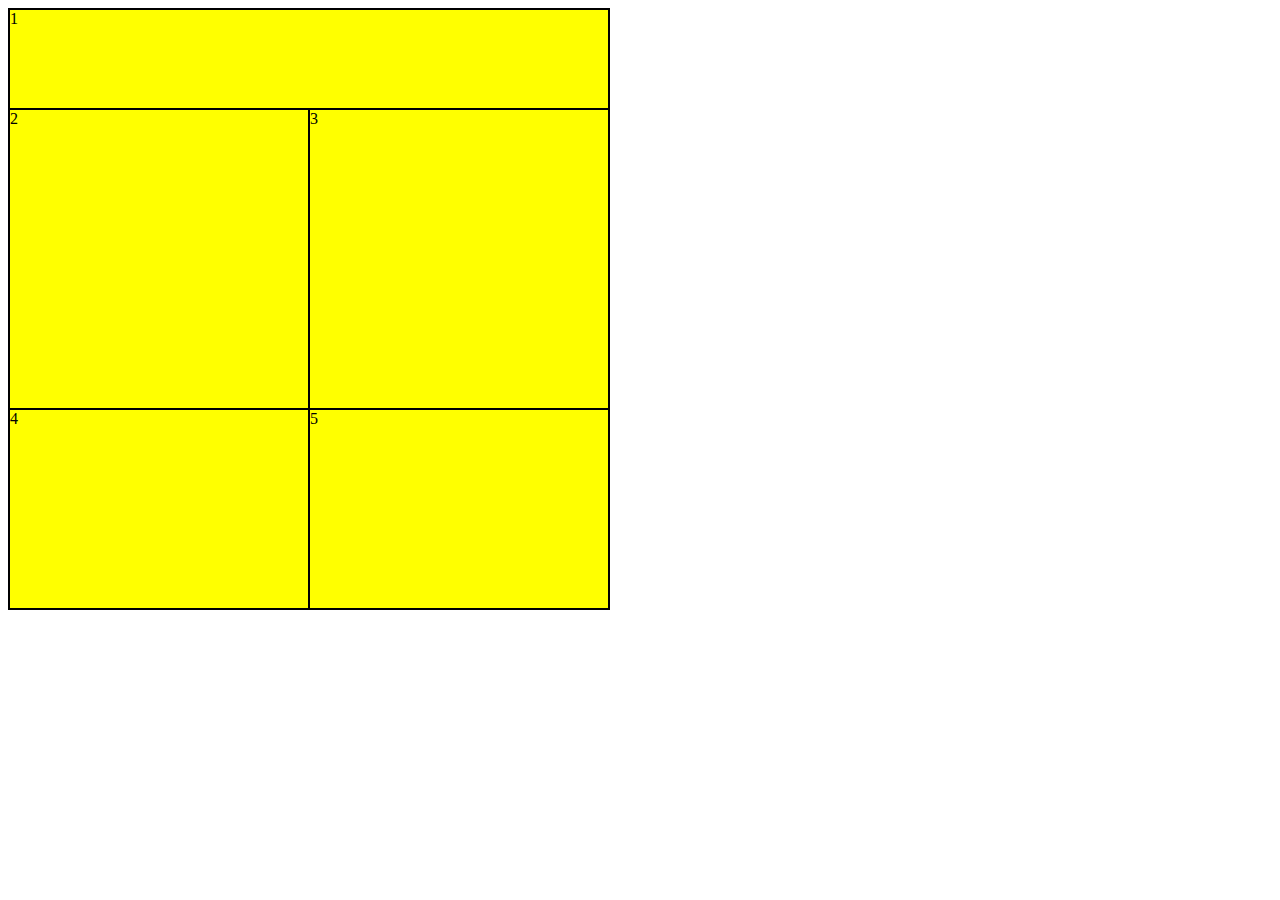
<file: Index 2.html>
<!DOCTYPE html>
<html lang="en">
<head>
    <meta charset="UTF-8">
    <meta http-equiv="X-UA-Compatible" content="IE=edge">
    <meta name="viewport" content="width=device-width, initial-scale=1.0">
    <title>Display</title>
<style> 
    /* div {
        color: blue;
        display: inline;
        width: 200px;
        height: 300px;
    }  */
    section {
        border: 1px solid black;
        width: 600px;
        height: 600px;
        /* display: flex;
        flex-direction: row;
        flex-wrap: wrap;
        justify-content: space-evenly;
        align-items: flex-start;
         */
        display: grid;
        grid-template-columns: repeat(2, 1fr);
        grid-template-rows: 1fr 3fr 2fr;
        grid-template-areas: 
        "Satu Satu"
        "Dua Tiga" 
        "Empat Lima";

    }

    div {
        /* width: 100px;
        height: 100px; */
        background-color: yellow;
        border: 1px solid black; 
    }

    #Satu {
        grid-area: Satu;
    }

    #Dua {
        grid-area: Dua;
    }

    #Tiga {
        grid-area: Tiga;
    }

    #Empat {
        grid-area: Empat;
    }

    #Lima {
        grid-area: Lima;
    }

</style>
</head>
<body>
    <!-- <section>
        Lorem ipsum dolor sit amet consectetur adipisicing elit. Autem quas consectetur rerum, esse, in velit voluptatibus 
        voluptatem doloremque <div>Display</div> magnam tenetur quis commodi voluptate asperiores doloribus distinctio quia aliquam, atque ducimus!
    </section> -->
    <section>
        <div id="Satu">1</div>
        <div id="Dua">2</div>
        <div id="Tiga">3</div>
        <div id="Empat">4</div>
        <div id="Lima">5</div>
    </section>
</body>
</html>
</file>
